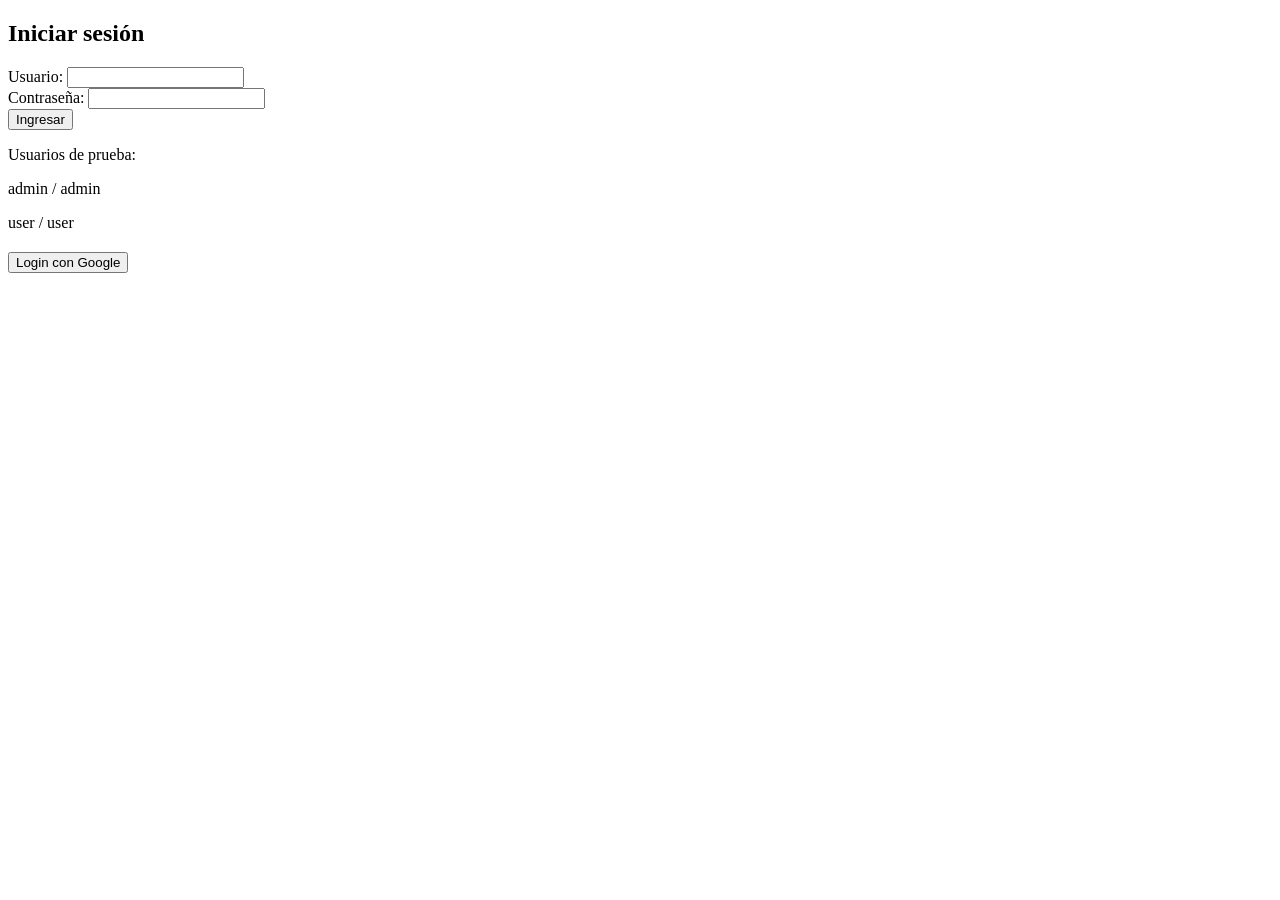
<file: api/src/main/resources/templates/login.html>
<!DOCTYPE html>
<html lang="es">
<head>
    <meta charset="UTF-8">
    <title>Login</title>
</head>
<body>
    <h2>Iniciar sesión</h2>

    <!-- 🔹 Formulario tradicional con usuario/contraseña -->
    <form method="post" action="/login">
        <div>
            <label>Usuario:</label>
            <input type="text" name="username">
        </div>
        <div>
            <label>Contraseña:</label>
            <input type="password" name="password">
        </div>
        <button type="submit">Ingresar</button>
    </form>

    <div>
        <p>Usuarios de prueba:</p>
        <p>admin / admin</p>
        <p>user / user</p>
    </div>

    <!-- 🔹 NUEVO: Botón para login con Google -->
    <div style="margin-top:20px;">
        <a href="/oauth2/authorization/google">
            <button type="button">Login con Google</button>
        </a>
    </div>
</body>
</html>
</file>
